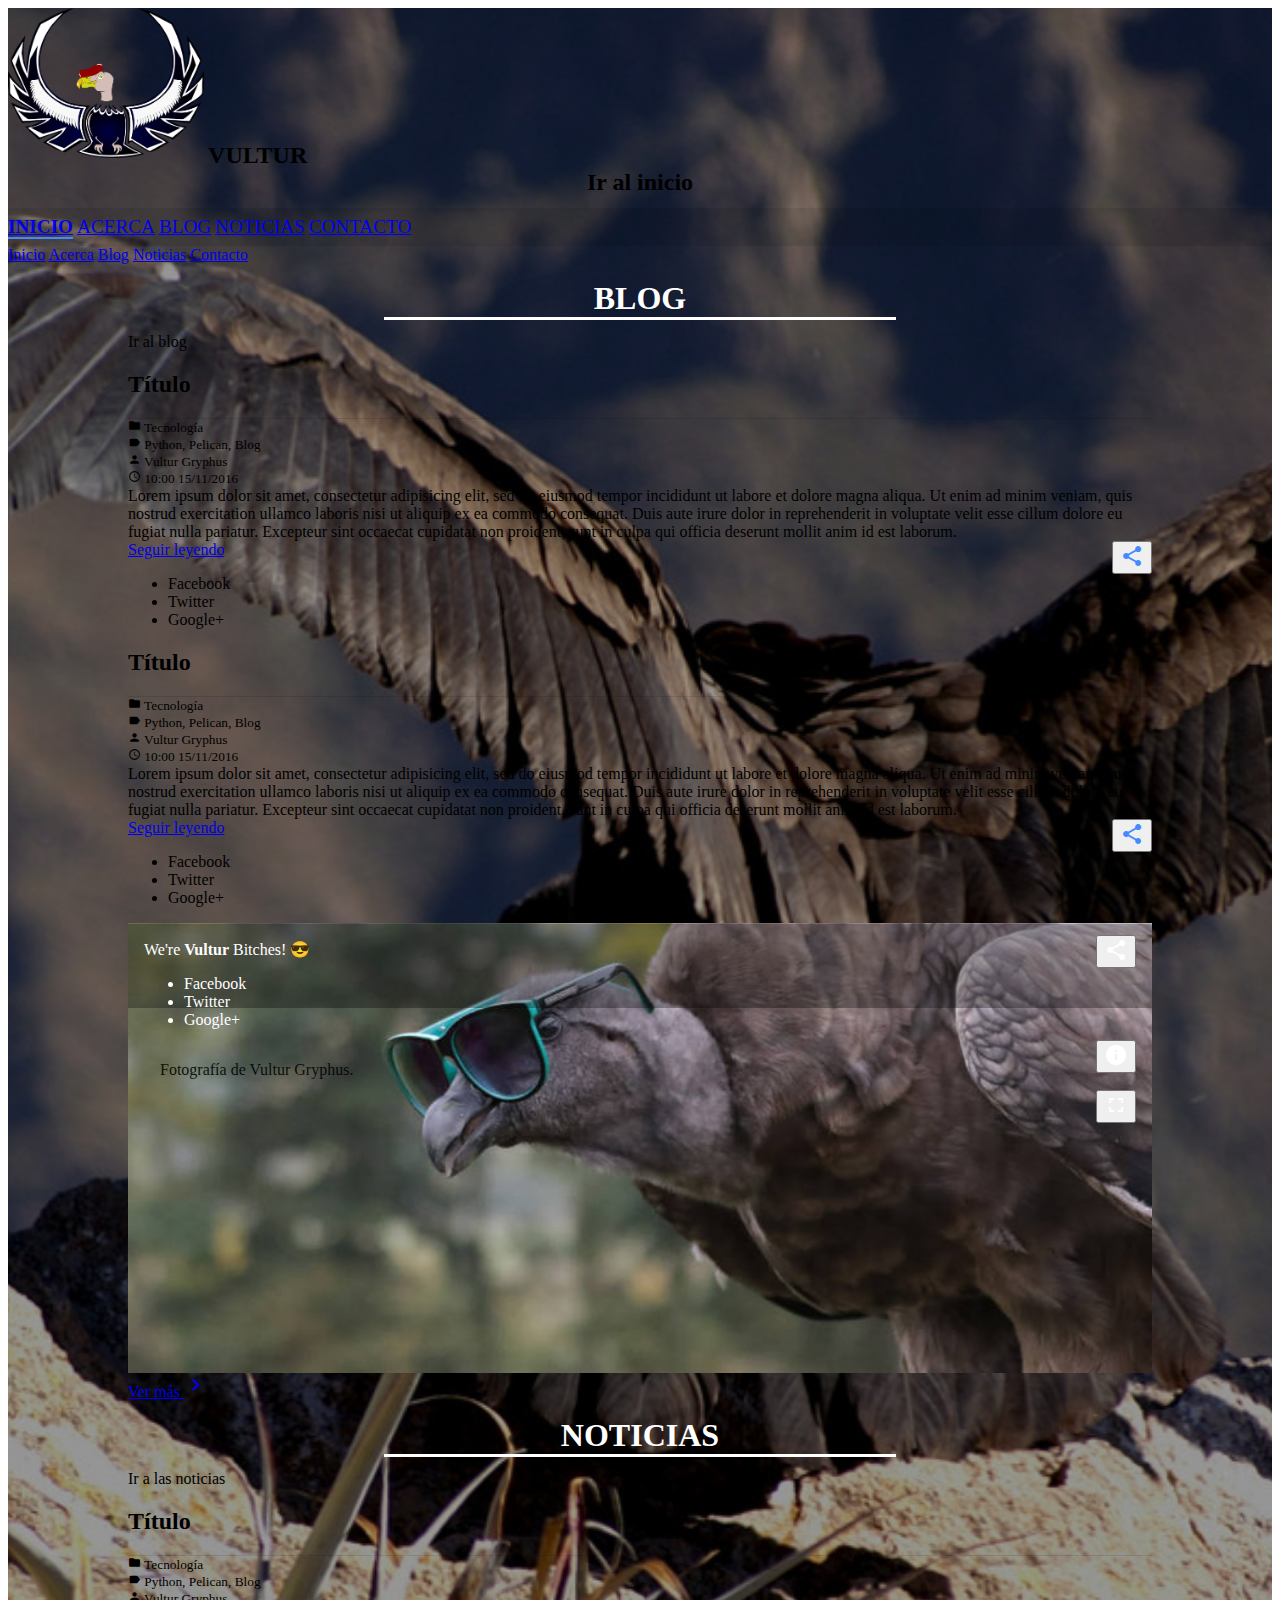
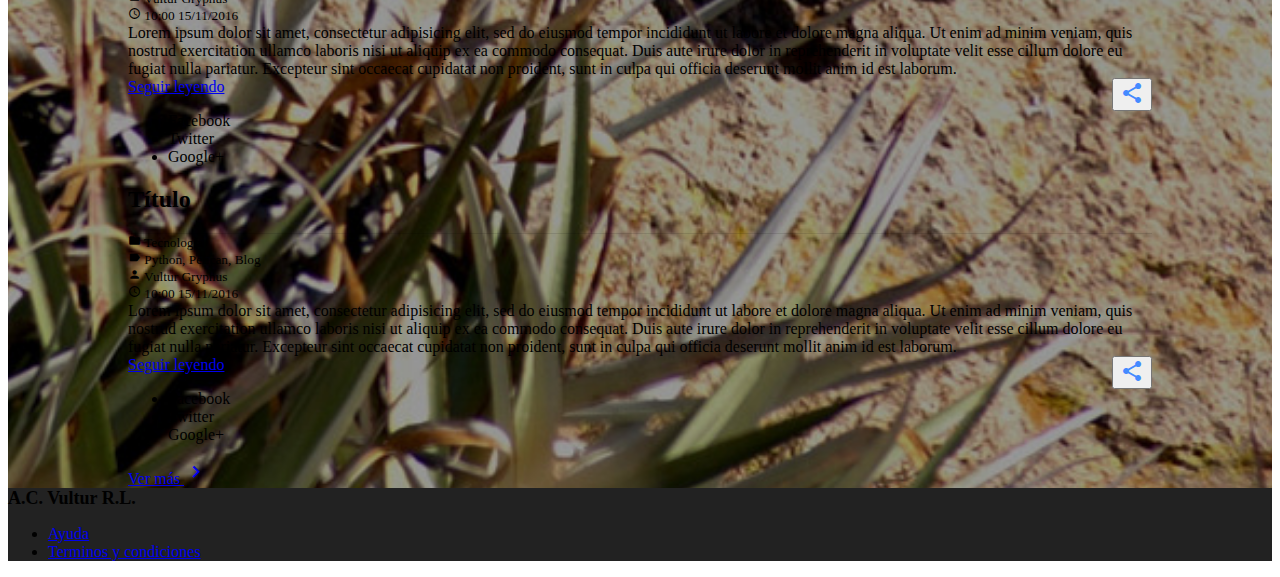
<file: index.html>
<!doctype html>
<!--
  Material Design Lite
  Copyright 2015 Google Inc. All rights reserved.

  Licensed under the Apache License, Version 2.0 (the "License");
  you may not use this file except in compliance with the License.
  You may obtain a copy of the License at

    https://www.apache.org/licenses/LICENSE-2.0

  Unless required by applicable law or agreed to in writing, software
  distributed under the License is distributed on an "AS IS" BASIS,
  WITHOUT WARRANTIES OR CONDITIONS OF ANY KIND, either express or implied.
  See the License for the specific language governing permissions and
  limitations under the License
-->
<html lang="es">
<head>
  <meta charset="utf-8">
  <meta http-equiv="X-UA-Compatible" content="IE=edge">
  <meta name="viewport" content="width=device-width, initial-scale=1.0, minimum-scale=1.0">

  <meta name="description" content="Somos una organización dedicada al análisis, diseño y desarrollo de software.">

  <title>Vultur</title>

  <!-- MDL -->

  <link rel="stylesheet" href="https://fonts.googleapis.com/css?family=Roboto:regular,bold,italic,thin,light,bolditalic,black,medium&amp;lang=es">
  <link rel="stylesheet" href="https://fonts.googleapis.com/icon?family=Material+Icons">
  <link rel="stylesheet" href="https://code.getmdl.io/1.2.1/material.blue_grey-blue.min.css">

  <!-- /MDL -->

  <link rel="stylesheet" href="css/styles.css" />
  <link rel="stylesheet" href="css/pages.css" />
  <link rel="stylesheet" href="css/cards.css" />
</head>

<body>
<div class="mdl-layout mdl-js-layout mdl-layout--fixed-header">

  <!-- Cabecera -->

  <header class="mdl-layout__header mdl-layout__header--waterfall mdl-layout__header--transparent">
    <div class="mdl-layout__header-row logo-row">
      <span class="mdl-layout__title">
        <img src="img/logo.png" />
        <span class="mdl-layout__title">
          VULTUR

          <a id="go-top" class="material-icons no-link no-display" href="#top">arrow_upward</a>
          <div class="mdl-tooltip mdl-tooltip--large" for="go-top">
            Ir al inicio
          </div>
        </span>
      </span>
    </div>

    <div class="mdl-layout__header-row navbar-row mdl-layout--large-screen-only">
      <nav class="mdl-navigation mdl-typography--body-1-force-preferred-font">
        <a class="mdl-navigation__link is-active" href="/vultur/">Inicio</a>
        <a class="mdl-navigation__link" href="about.html">Acerca</a>
        <a class="mdl-navigation__link" href="#blog-section">Blog</a>
        <a class="mdl-navigation__link" href="#news-section">Noticias</a>
        <a class="mdl-navigation__link" href="#">Contacto</a>
      </nav>
    </div>
  </header>

  <!-- /Cabecera -->



  <!-- Menú lateral -->

  <div class="mdl-layout__drawer mdl-layout--small-screen-only">
    <nav class="mdl-navigation mdl-typography--body-1-force-preferred-font">
      <a class="mdl-navigation__link is-active" href="/vultur/">Inicio</a>
      <a class="mdl-navigation__link" href="about.html">Acerca</a>
      <a class="mdl-navigation__link" href="#blog-section">Blog</a>
      <a class="mdl-navigation__link" href="#news-section">Noticias</a>
      <a class="mdl-navigation__link" href="#">Contacto</a>
    </nav>
  </div>

  <!-- /Menú lateral -->



  <main class="mdl-layout__content">
    <a name="top"></a>

    <!-- Cuerpo de la página -->

    <!-- <section id="projects-section" class="mdl-grid cards-section">
      <h1 id="projects-section-title" class="section-title"><a href="#" class="no-link">Proyectos</a></h1>

      <div class="mdl-tooltip mdl-tooltip--large" for="projects-section-title">
        Ir a nuestros proyectos
      </div>


      <a class="mdl-button mdl-button--raised mdl-button--colored mdl-js-button mdl-js-ripple-effect mdl-button--accent view-more-button" href="#">Ver más <i class="material-icons">keyboard_arrow_right</i></a>
    </section> -->

    <section id="blog-section" class="mdl-grid cards-section">
      <h1 id="blog-section-title" class="section-title"><a href="#" class="no-link">Blog</a></h1>

      <div class="mdl-tooltip mdl-tooltip--large" for="blog-section-title">
        Ir al blog
      </div>

      <!-- Artículo -->

      <div class="mdl-card mdl-shadow--4dp mdl-cell mdl-cell--12-col mdl-grid mdl-grid--no-spacing">
        <div class="mdl-card__media mdl-cell mdl-cell--4-col mdl-cell--hide-phone" style="background-image: url('img/shotcorn.jpg')"></div>

        <div class="mdl-cell mdl-cell--8-col mdl-cell--4-col-tablet">
          <div class="mdl-card__title">
            <h2 class="mdl-card__title-text">Título</h2>
          </div>

          <div class="mdl-card__supporting-text post-metadata">
            <i class="material-icons">folder</i> Tecnología<br />
            <i class="material-icons">label</i> Python, Pelican, Blog<br />
            <i class="material-icons">person</i> Vultur Gryphus<br />
            <i class="material-icons">access_time</i> 10:00 15/11/2016
          </div>

          <div class="mdl-card__supporting-text post-description">
            Lorem ipsum dolor sit amet, consectetur adipisicing elit, sed do eiusmod tempor incididunt ut labore et dolore magna aliqua. Ut enim ad minim veniam, quis nostrud exercitation ullamco laboris nisi ut aliquip ex ea commodo consequat. Duis aute irure dolor in reprehenderit in voluptate velit esse cillum dolore eu fugiat nulla pariatur. Excepteur sint occaecat cupidatat non proident, sunt in culpa qui officia deserunt mollit anim id est laborum.
          </div>
        </div>

        <div class="mdl-card__actions mdl-card--border">
          <a class="mdl-button mdl-button--colored mdl-js-button mdl-js-ripple-effect mdl-button--accent" href="#">Seguir leyendo</a>

          <button id="share-blog-1" class="mdl-button mdl-js-button mdl-button--icon">
            <i class="material-icons">share</i>
          </button>

          <ul class="mdl-menu mdl-menu--top-right mdl-js-menu mdl-js-ripple-effect" data-mdl-for="share-blog-1">
            <li class="mdl-menu__item">Facebook</li>
            <li class="mdl-menu__item">Twitter</li>
            <li class="mdl-menu__item">Google+</li>
          </ul>
        </div>
      </div>

      <!-- /Artículo -->



      <!-- Artículo simple -->

      <div class="mdl-card mdl-shadow--4dp mdl-cell mdl-cell--6-col mdl-cell--8-col-tablet">
        <div class="mdl-card__title">
          <h2 class="mdl-card__title-text">Título</h2>
        </div>

        <div class="mdl-card__supporting-text post-metadata">
          <i class="material-icons">folder</i> Tecnología<br />
          <i class="material-icons">label</i> Python, Pelican, Blog<br />
          <i class="material-icons">person</i> Vultur Gryphus<br />
          <i class="material-icons">access_time</i> 10:00 15/11/2016
        </div>

        <div class="mdl-card__supporting-text post-description">
          Lorem ipsum dolor sit amet, consectetur adipisicing elit, sed do eiusmod tempor incididunt ut labore et dolore magna aliqua. Ut enim ad minim veniam, quis nostrud exercitation ullamco laboris nisi ut aliquip ex ea commodo consequat. Duis aute irure dolor in reprehenderit in voluptate velit esse cillum dolore eu fugiat nulla pariatur. Excepteur sint occaecat cupidatat non proident, sunt in culpa qui officia deserunt mollit anim id est laborum.
        </div>

        <div class="mdl-card__actions mdl-card--border">
          <a class="mdl-button mdl-button--colored mdl-js-button mdl-js-ripple-effect mdl-button--accent" href="#">Seguir leyendo</a>

          <button id="share-blog-2" class="mdl-button mdl-js-button mdl-button--icon">
            <i class="material-icons">share</i>
          </button>

          <ul class="mdl-menu mdl-menu--top-right mdl-js-menu mdl-js-ripple-effect" data-mdl-for="share-blog-2">
            <li class="mdl-menu__item">Facebook</li>
            <li class="mdl-menu__item">Twitter</li>
            <li class="mdl-menu__item">Google+</li>
          </ul>
        </div>
      </div>

      <!-- /Artículo simple -->



      <!-- Imagen -->

      <div class="mdl-card mdl-shadow--4dp mdl-cell mdl-cell--6-col mdl-cell--8-col-tablet image-card" style="background-image: url('img/about.jpg')">
        <div class="mdl-card__title mdl-card--expand"></div>
        <div class="mdl-card__actions">
          <span>We're <strong>Vultur</strong> Bitches! 😎</span>

          <!-- Botón de compartir -->

          <button id="share-blog-3" class="mdl-button mdl-js-button mdl-button--icon">
            <i class="material-icons">share</i>
          </button>

          <ul class="mdl-menu mdl-menu--top-right mdl-js-menu mdl-js-ripple-effect" data-mdl-for="share-blog-3">
            <li class="mdl-menu__item">Facebook</li>
            <li class="mdl-menu__item">Twitter</li>
            <li class="mdl-menu__item">Google+</li>
          </ul>

          <!-- /Botón de compartir -->



          <!-- Botón de metadatos -->

          <button id="info-blog-3" class="mdl-button mdl-js-button mdl-button--icon">
            <i class="material-icons">info</i>
          </button>

          <div class="mdl-menu mdl-menu--top-right mdl-js-menu mdl-js-ripple-effect image-metadata" data-mdl-for="info-blog-3">
            Fotografía de Vultur Gryphus.
          </div>

          <!-- /Botón de metadatos -->



          <!-- Botón para ver la imágen -->

          <button class="mdl-button mdl-js-button mdl-button--icon">
            <i class="material-icons">fullscreen</i>
          </button>

          <!-- Botón para ver la imágen -->

        </div>
      </div>

      <!-- /Imagen -->

      <a class="mdl-button mdl-button--raised mdl-button--colored mdl-js-button mdl-js-ripple-effect mdl-button--accent view-more-button" href="#">Ver más <i class="material-icons">keyboard_arrow_right</i></a>
    </section>



    <section id="news-section" class="mdl-grid cards-section">
      <h1 id="news-section-title" class="section-title"><a href="#" class="no-link">Noticias</a></h1>

      <div class="mdl-tooltip mdl-tooltip--large" for="news-section-title">
        Ir a las noticias
      </div>

      <!-- Artículo -->

      <div class="mdl-card mdl-shadow--4dp mdl-cell mdl-cell--12-col mdl-grid mdl-grid--no-spacing">
        <div class="mdl-card__media mdl-cell mdl-cell--4-col mdl-cell--hide-phone" style="background-image: url('img/shotcorn.jpg')"></div>

        <div class="mdl-cell mdl-cell--8-col mdl-cell--4-col-tablet">
          <div class="mdl-card__title">
            <h2 class="mdl-card__title-text">Título</h2>
          </div>

          <div class="mdl-card__supporting-text post-metadata">
            <i class="material-icons">folder</i> Tecnología<br />
            <i class="material-icons">label</i> Python, Pelican, Blog<br />
            <i class="material-icons">person</i> Vultur Gryphus<br />
            <i class="material-icons">access_time</i> 10:00 15/11/2016
          </div>

          <div class="mdl-card__supporting-text post-description">
            Lorem ipsum dolor sit amet, consectetur adipisicing elit, sed do eiusmod tempor incididunt ut labore et dolore magna aliqua. Ut enim ad minim veniam, quis nostrud exercitation ullamco laboris nisi ut aliquip ex ea commodo consequat. Duis aute irure dolor in reprehenderit in voluptate velit esse cillum dolore eu fugiat nulla pariatur. Excepteur sint occaecat cupidatat non proident, sunt in culpa qui officia deserunt mollit anim id est laborum.
          </div>
        </div>

        <div class="mdl-card__actions mdl-card--border">
          <a class="mdl-button mdl-button--colored mdl-js-button mdl-js-ripple-effect mdl-button--accent" href="#">Seguir leyendo</a>

          <button id="share-news-1" class="mdl-button mdl-js-button mdl-button--icon">
            <i class="material-icons">share</i>
          </button>

          <ul class="mdl-menu mdl-menu--top-right mdl-js-menu mdl-js-ripple-effect" data-mdl-for="share-news-1">
            <li class="mdl-menu__item">Facebook</li>
            <li class="mdl-menu__item">Twitter</li>
            <li class="mdl-menu__item">Google+</li>
          </ul>
        </div>
      </div>

      <!-- /Artículo -->



      <!-- Artículo simple -->

      <div class="mdl-card mdl-shadow--4dp mdl-cell mdl-cell--12-col">
        <div class="mdl-card__title">
          <h2 class="mdl-card__title-text">Título</h2>
        </div>

        <div class="mdl-card__supporting-text post-metadata">
          <i class="material-icons">folder</i> Tecnología<br />
          <i class="material-icons">label</i> Python, Pelican, Blog<br />
          <i class="material-icons">person</i> Vultur Gryphus<br />
          <i class="material-icons">access_time</i> 10:00 15/11/2016
        </div>

        <div class="mdl-card__supporting-text post-description">
          Lorem ipsum dolor sit amet, consectetur adipisicing elit, sed do eiusmod tempor incididunt ut labore et dolore magna aliqua. Ut enim ad minim veniam, quis nostrud exercitation ullamco laboris nisi ut aliquip ex ea commodo consequat. Duis aute irure dolor in reprehenderit in voluptate velit esse cillum dolore eu fugiat nulla pariatur. Excepteur sint occaecat cupidatat non proident, sunt in culpa qui officia deserunt mollit anim id est laborum.
        </div>

        <div class="mdl-card__actions mdl-card--border">
          <a class="mdl-button mdl-button--colored mdl-js-button mdl-js-ripple-effect mdl-button--accent" href="#">Seguir leyendo</a>

          <button id="share-news-2" class="mdl-button mdl-js-button mdl-button--icon">
            <i class="material-icons">share</i>
          </button>

          <ul class="mdl-menu mdl-menu--top-right mdl-js-menu mdl-js-ripple-effect" data-mdl-for="share-news-2">
            <li class="mdl-menu__item">Facebook</li>
            <li class="mdl-menu__item">Twitter</li>
            <li class="mdl-menu__item">Google+</li>
          </ul>
        </div>
      </div>

      <!-- /Artículo simple -->

      <a class="mdl-button mdl-button--raised mdl-button--colored mdl-js-button mdl-js-ripple-effect mdl-button--accent view-more-button" href="#">Ver más <i class="material-icons">keyboard_arrow_right</i></a>
    </section>

    <!-- /Cuerpo de la página -->



    <!-- Pie de página -->

    <footer class="mdl-mini-footer">
      <div class="mdl-mini-footer__left-section">
        <div class="mdl-logo">A.C. Vultur R.L.</div>
      </div>

      <div class="mdl-mini-footer__right-section">
        <ul class="mdl-mini-footer__link-list">
          <li><a href="#">Ayuda</a></li>
          <li><a href="#">Terminos y condiciones</a></li>
        </ul>
      </div>
    </footer>

    <!-- /Pie de página -->

  </main>
</div>

  <!-- MDL -->
  <script src="https://code.getmdl.io/1.2.1/material.min.js"></script>
</body>

</html>
</file>
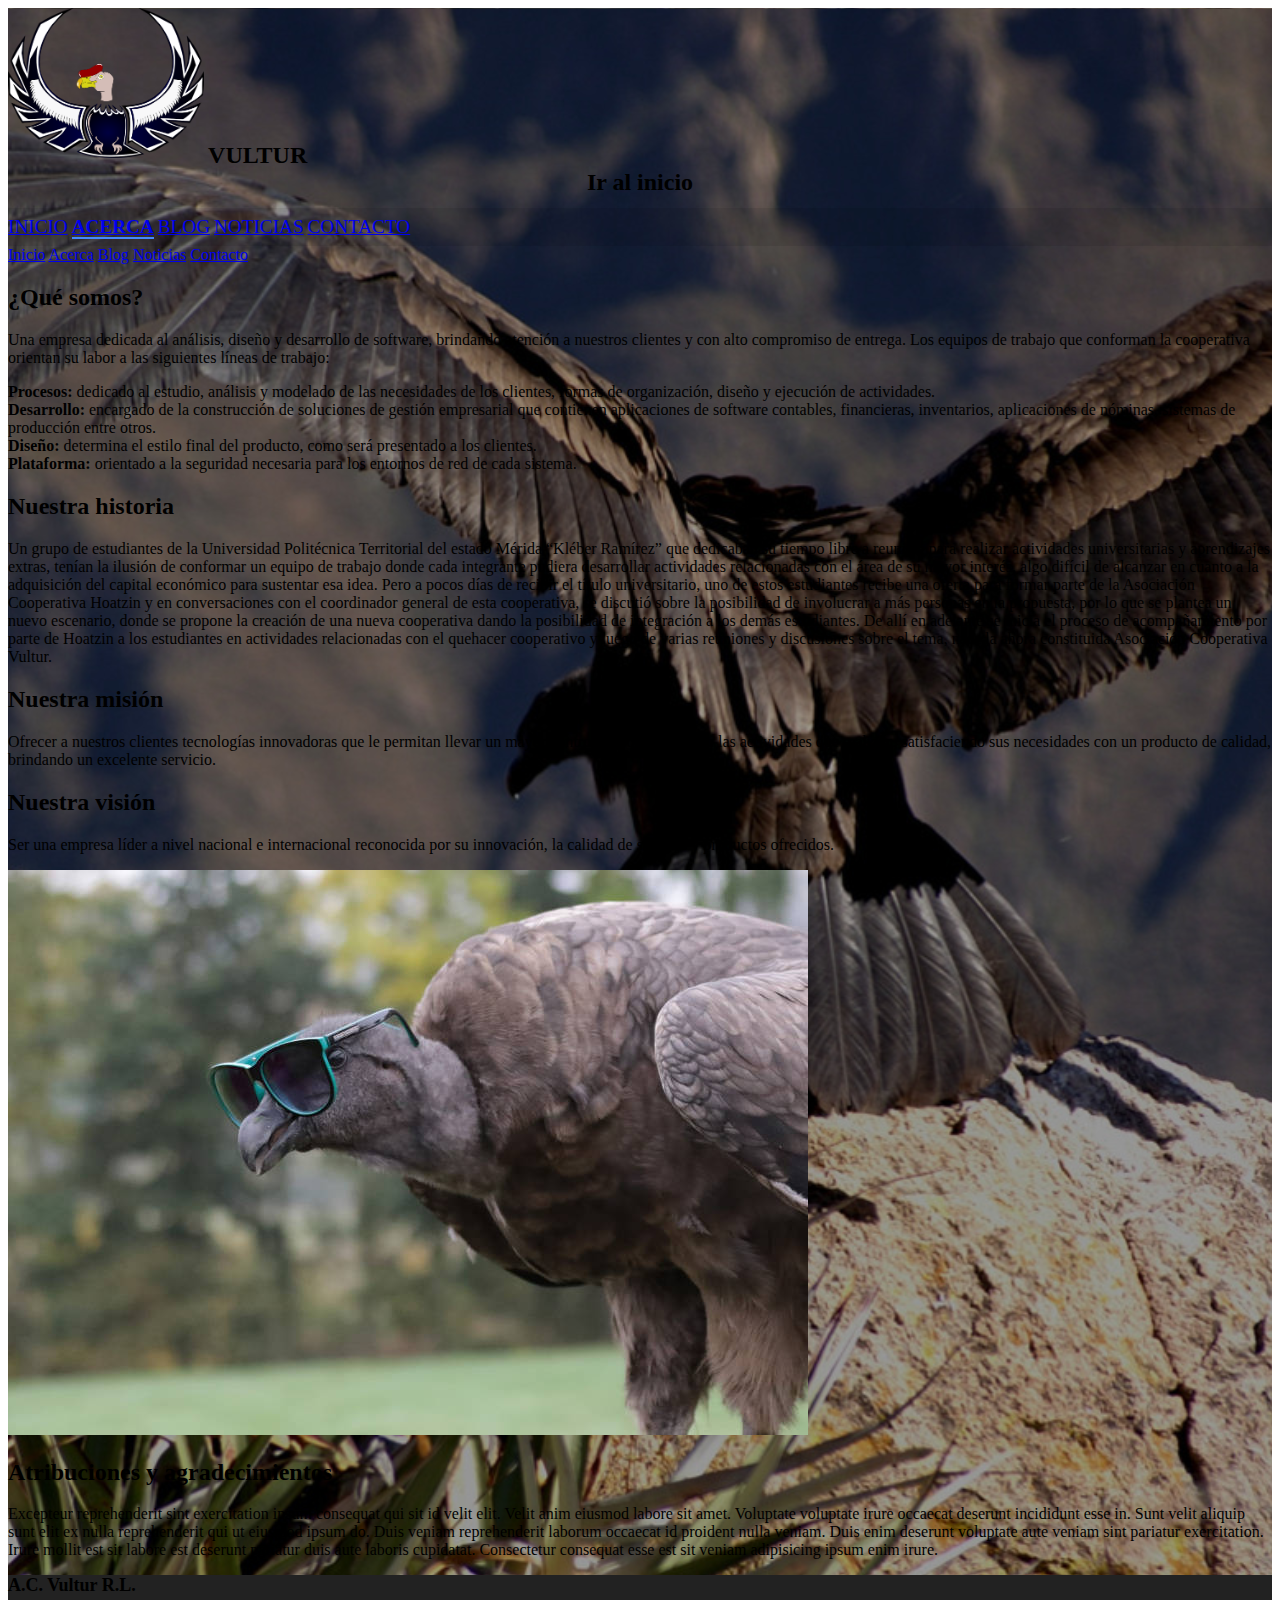
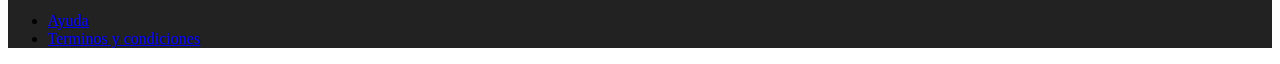
<file: about.html>
<!doctype html>
<!--
  Material Design Lite
  Copyright 2015 Google Inc. All rights reserved.

  Licensed under the Apache License, Version 2.0 (the "License");
  you may not use this file except in compliance with the License.
  You may obtain a copy of the License at

    https://www.apache.org/licenses/LICENSE-2.0

  Unless required by applicable law or agreed to in writing, software
  distributed under the License is distributed on an "AS IS" BASIS,
  WITHOUT WARRANTIES OR CONDITIONS OF ANY KIND, either express or implied.
  See the License for the specific language governing permissions and
  limitations under the License
-->
<html lang="es">
<head>
  <meta charset="utf-8">
  <meta http-equiv="X-UA-Compatible" content="IE=edge">
  <meta name="viewport" content="width=device-width, initial-scale=1.0, minimum-scale=1.0">

  <meta name="description" content="Somos una organización dedicada al análisis, diseño y desarrollo de software.">

  <title>Vultur</title>

  <!-- MDL -->

  <link rel="stylesheet" href="https://fonts.googleapis.com/css?family=Roboto:regular,bold,italic,thin,light,bolditalic,black,medium&amp;lang=es">
  <link rel="stylesheet" href="https://fonts.googleapis.com/icon?family=Material+Icons">
  <link rel="stylesheet" href="https://code.getmdl.io/1.2.1/material.blue_grey-blue.min.css">

  <!-- /MDL -->

  <link rel="stylesheet" href="css/styles.css" />
  <link rel="stylesheet" href="css/pages.css" />
</head>

<body>
<div class="mdl-layout mdl-js-layout mdl-layout--fixed-header">

  <!-- Cabecera -->

  <header class="mdl-layout__header mdl-layout__header--waterfall mdl-layout__header--transparent">
    <div class="mdl-layout__header-row logo-row">
      <span class="mdl-layout__title">
        <img src="img/logo.png" />
        <span class="mdl-layout__title">
          VULTUR

          <a id="go-top" class="material-icons no-link no-display" href="#top">arrow_upward</a>
          <div class="mdl-tooltip mdl-tooltip--large" for="go-top">
            Ir al inicio
          </div>
        </span>
      </span>
    </div>

    <div class="mdl-layout__header-row navbar-row mdl-layout--large-screen-only">
      <nav class="mdl-navigation mdl-typography--body-1-force-preferred-font">
        <a class="mdl-navigation__link" href="/vultur/">Inicio</a>
        <a class="mdl-navigation__link is-active" href="#">Acerca</a>
        <a class="mdl-navigation__link" href="#">Blog</a>
        <a class="mdl-navigation__link" href="#">Noticias</a>
        <a class="mdl-navigation__link" href="#">Contacto</a>
      </nav>
    </div>
  </header>

  <!-- /Cabecera -->



  <!-- Menú lateral -->

  <div class="mdl-layout__drawer mdl-layout--small-screen-only">
    <nav class="mdl-navigation mdl-typography--body-1-force-preferred-font">
      <a class="mdl-navigation__link" href="/vultur/">Inicio</a>
      <a class="mdl-navigation__link is-active" href="#">Acerca</a>
      <a class="mdl-navigation__link" href="#">Blog</a>
      <a class="mdl-navigation__link" href="#">Noticias</a>
      <a class="mdl-navigation__link" href="#">Contacto</a>
    </nav>
  </div>

  <!-- /Menú lateral -->



  <main class="mdl-layout__content">
    <a name="top"></a>

    <!-- Cuerpo de la página -->

    <div class="mdl-grid">
      <div class="mdl-cell mdl-cell--8-col mdl-cell--6-col-tablet mdl-cell--2-offset-desktop mdl-cell--1-offset-tablet mdl-card mdl-shadow--4dp">
        <div class="mdl-card__title">
          <h2 class="mdl-card__title-text">¿Qué somos?</h2>
        </div>

        <div class="mdl-card__supporting-text">
          <p>
            Una empresa dedicada al análisis, diseño y desarrollo de software, brindando atención a nuestros clientes y con alto compromiso de entrega. Los equipos de trabajo que conforman la cooperativa orientan su labor a las siguientes líneas de trabajo:

            <li><strong>Procesos:</strong> dedicado al estudio, análisis y modelado de las necesidades de los clientes, formas de organización, diseño y ejecución de actividades.</li>

            <li><strong>Desarrollo:</strong> encargado de la construcción de soluciones de gestión empresarial que contienen aplicaciones de software contables, financieras, inventarios, aplicaciones de nóminas, sistemas de producción entre otros.</li>

            <li><strong>Diseño:</strong> determina el estilo final del producto, como será presentado a los clientes.</li>

            <li><strong>Plataforma:</strong> orientado a la seguridad necesaria para los entornos de red de cada sistema.</li>
          </p>
        </div>
      </div>

      <div class="mdl-cell mdl-cell--8-col mdl-cell--6-col-tablet mdl-cell--2-offset-desktop mdl-cell--1-offset-tablet mdl-card mdl-shadow--4dp">
        <div class="mdl-card__title">
          <h2 class="mdl-card__title-text">Nuestra historia</h2>
        </div>

        <div class="mdl-card__supporting-text">
          <p>Un grupo de estudiantes de la Universidad Politécnica Territorial del estado Mérida “Kléber Ramírez” que dedicaban su tiempo libre a reunirse para realizar actividades universitarias y aprendizajes extras, tenían la ilusión de conformar un equipo de trabajo donde cada integrante pudiera desarrollar actividades relacionadas con el área de su mayor interés, algo difícil de alcanzar en cuanto a la adquisición del capital económico para sustentar esa idea. Pero a pocos días de recibir el título universitario, uno de estos estudiantes recibe una oferta para formar parte de la Asociación Cooperativa Hoatzin y en conversaciones con el coordinador general de esta cooperativa, se discutió sobre la posibilidad de involucrar a más personas en la propuesta, por lo que se plantea un nuevo escenario, donde se propone la creación de una nueva cooperativa dando la posibilidad de integración a los demás estudiantes. De allí en adelante se inicia el proceso de acompañamiento por parte de Hoatzin a los estudiantes en actividades relacionadas con el quehacer cooperativo y luego de varias reuniones y discusiones sobre el tema, nace la ahora constituida Asociación Cooperativa Vultur.</p>
        </div>
      </div>

      <div class="mdl-cell mdl-cell--8-col mdl-cell--6-col-tablet mdl-cell--2-offset-desktop mdl-cell--1-offset-tablet mdl-card mdl-shadow--4dp">
        <div class="mdl-card__title">
          <h2 class="mdl-card__title-text">Nuestra misión</h2>
        </div>

        <div class="mdl-card__supporting-text">
          <p>Ofrecer a nuestros clientes tecnologías innovadoras que le permitan llevar un mayor control y coordinación en las actividades que realizan, satisfaciendo sus necesidades con un producto de calidad, brindando un excelente servicio.</p>
        </div>
      </div>

      <div class="mdl-cell mdl-cell--8-col mdl-cell--6-col-tablet mdl-cell--2-offset-desktop mdl-cell--1-offset-tablet mdl-card mdl-shadow--4dp">
        <div class="mdl-card__title">
          <h2 class="mdl-card__title-text">Nuestra visión</h2>
        </div>

        <div class="mdl-card__supporting-text">
          <p>Ser una empresa líder a nivel nacional e internacional reconocida por su innovación, la calidad de servicio y productos ofrecidos.</p>
        </div>
      </div>

      <div class="mdl-cell mdl-cell--8-col mdl-cell--6-col-tablet mdl-cell--2-offset-desktop mdl-cell--1-offset-tablet mdl-card mdl-shadow--4dp">
        <img src="img/about.jpg" />
      </div>

      <div class="mdl-cell mdl-cell--8-col mdl-cell--6-col-tablet mdl-cell--2-offset-desktop mdl-cell--1-offset-tablet mdl-card mdl-shadow--4dp">
        <div class="mdl-card__title">
          <h2 class="mdl-card__title-text">Atribuciones y agradecimientos</h2>
        </div>

        <div class="mdl-card__supporting-text">
          <p>Excepteur reprehenderit sint exercitation ipsum consequat qui sit id velit elit. Velit anim eiusmod labore sit amet. Voluptate voluptate irure occaecat deserunt incididunt esse in. Sunt velit aliquip sunt elit ex nulla reprehenderit qui ut eiusmod ipsum do. Duis veniam reprehenderit laborum occaecat id proident nulla veniam. Duis enim deserunt voluptate aute veniam sint pariatur exercitation. Irure mollit est sit labore est deserunt pariatur duis aute laboris cupidatat. Consectetur consequat esse est sit veniam adipisicing ipsum enim irure.</p>
        </div>
      </div>
    </div>

    <!-- /Cuerpo de la página -->



    <!-- Pie de página -->

    <footer class="mdl-mini-footer">
      <div class="mdl-mini-footer__left-section">
        <div class="mdl-logo">A.C. Vultur R.L.</div>
      </div>

      <div class="mdl-mini-footer__right-section">
        <ul class="mdl-mini-footer__link-list">
          <li><a href="#">Ayuda</a></li>
          <li><a href="#">Terminos y condiciones</a></li>
        </ul>
      </div>
    </footer>

    <!-- /Pie de página -->

  </main>
</div>

  <!-- MDL -->
  <script src="https://code.getmdl.io/1.2.1/material.min.js"></script>
</body>

</html>
</file>
<file: css/styles.css>
.no-display {
    display: none;
}

.no-link {
    color: inherit;
    text-decoration: none;
}

.mdl-layout {
    background-image: url(../img/background.jpg);
    background-position: center;
    background-size: cover;
}

/* Cabecera */

.mdl-layout__header-row {
    padding: 0;
    -webkit-justify-content: center;
              -ms-flex-pack: center;
            justify-content: center;
}

    /* Logo */

.logo-row {
    min-height: 200px;
}

        /* Imagen */

.mdl-layout__title img {
    height: 150px;

    margin-bottom: 5px;
}

        /* Nombre */

.mdl-layout__title span {
    font-size: 1.5em;
    font-weight: bold;
    text-align: center;
}

    /* Barra de navegación */

.navbar-row {
    background-color: rgba(0, 0, 0, 0.08);
}

.navbar-row .mdl-navigation {
    width: 100%;
    max-width: 700px;
}

.navbar-row .mdl-navigation__link {
    font-size: 1.2em;
    line-height: 2em;
    text-align: center;
    text-transform: uppercase;
    -webkit-flex: 1;
        -ms-flex: 1;
            flex: 1;
}

.navbar-row .is-active {
    border-bottom: 2px solid rgb(68, 138, 255);
    font-weight: bold;
}

    /* Barra compactada */

.is-compact .logo-row {
    min-height: 70px;
}

.is-compact .mdl-layout__title img {
    display: none;
}

.is-compact .mdl-layout__title span a {
    display: inline;
}

.is-compact ~ main {
    padding-top: 3em;
}

/* Pie de página */

footer {
    background: #222 !important;
}

footer .mdl-logo {
    font-size: large;
    font-weight: bold;
}



.portfolio-contact .mdl-textfield {
    width: 100%;
}

.portfolio-contact form {
    max-width: 550px;
    margin: auto;
}
</file>
<file: css/pages.css>
section > .section-title {
    position: relative;

    color: #fff;
    font-weight: bold;
    margin: 0.5em auto;
    text-align: center;
    text-transform: uppercase;
}

section > .section-title:after {
    content: "";

    width: 50%;

    position: absolute;
    top: 100%;
    left: 25%;

    border-top: 3px solid #fff;
    margin: 0 auto;
}

section .view-more-button {
    margin: 1em 0 1em auto;
}
</file>
<file: css/cards.css>
.cards-section {
    width: 80vw;

    margin: auto;
}

.mdl-card__actions button {
    color: rgb(68, 138, 255);
    float: right;
}

/* Artículos */

.mdl-card__title {
    border-bottom: 1px solid rgba(0, 0, 0, 0.1);
}

.post-metadata {
    font-size: smaller;
    padding-bottom: 0px;
}

.post-metadata .material-icons {
    font-size: small;
}

/* Imagenes */

.image-card {
    min-height: 50vh;

    background-position: center;
    background-size: cover;
}

.image-card .mdl-card__actions {
    height: 52px;

    background: rgba(0, 0, 0, 0.3);
    color: #fff;
    padding: 16px;
}

.image-card .mdl-card__actions button {
    margin-top: -5px;

    color: #fff;
}

.image-card .image-metadata {
    color: rgba(0, 0, 0, 0.87);
    padding: 1em;
}
</file>
